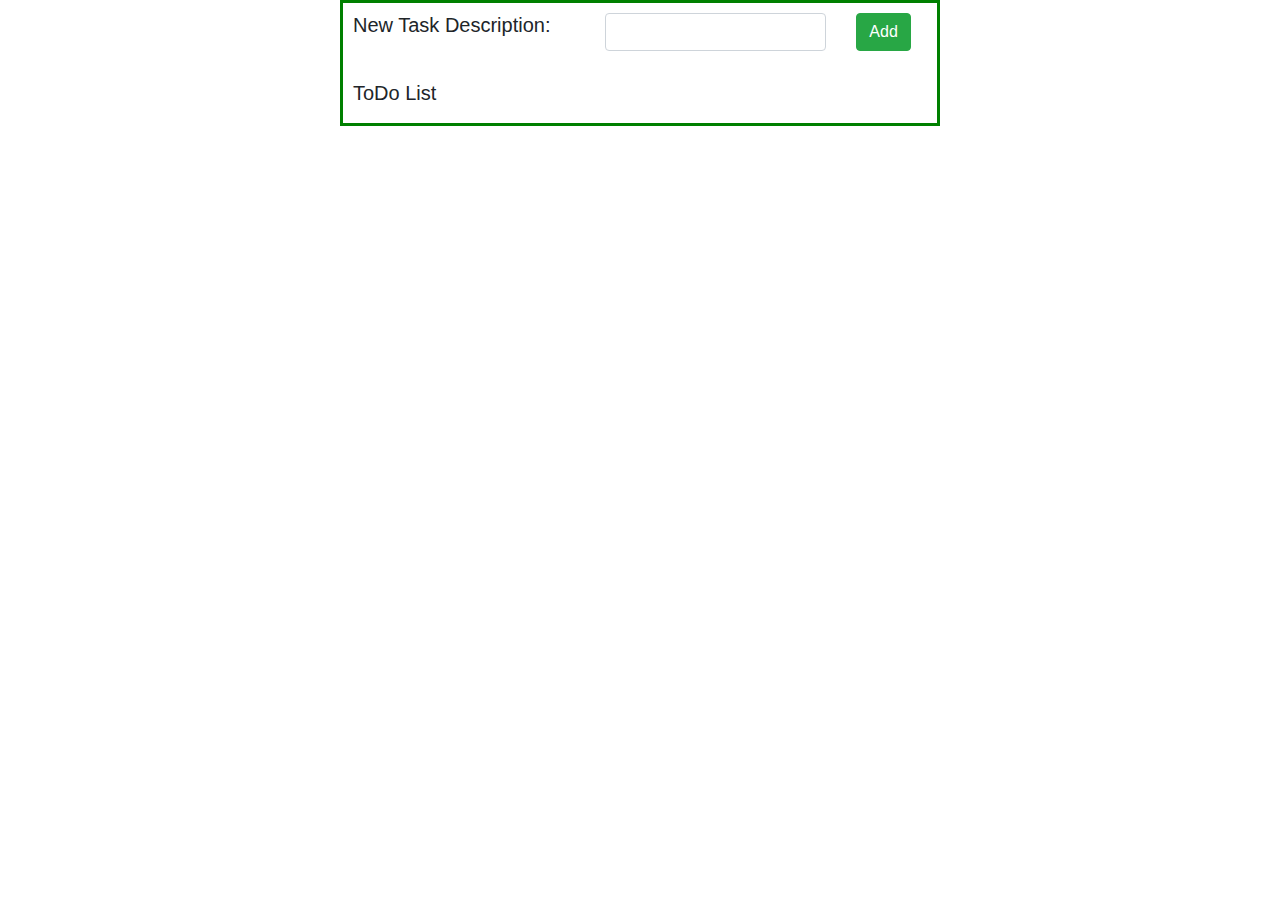
<file: 1_ajax/index.html>
<!DOCTYPE html>
<html lang="en">
<head>
    <meta charset="UTF-8">
    <meta http-equiv="X-UA-Compatible" content="IE=edge">
    <meta name="viewport" content="width=device-width, initial-scale=1">
    <title>Task List</title>
    <link href="bootstrap.css" rel="stylesheet">
</head>
<body>
  
  <div style = "margin:auto; width:600px; border:3px solid green; padding: 10px;">
        <div class="row">          
              <div class="col-5 small">
                <label for="newTask" class="h5">New Task Description:</label>
              </div>
              <div class="col-5 small">
                <form>
                  <input id="TaskDescription" type="text" class="form-control" >
                </form>
              </div>
              <div class="col-2 small">
                  <input id="addTask" type="button" class="btn btn-success" value ="Add" onClick ="AddTodo()" >
              </div>
        </div>
       
       
        <div class="row" style="padding-top:30px;">
          <div class="col-12 small">
            <h5> ToDo List</h5> 
          </div>
        </div>
        <div class="row">
          <div class="col-12 small">
            <div id="todo_table"></div>
          </div>        
        </div>
  </div>

  
 <script>
   
   //Load list of ToDos
   function LoadToDo() {
     
     let ret = fetch('todo.php');
	   ReadRespone(ret);
   }
   
   function AddTodo(){  
      let send_data = document.getElementById('TaskDescription').value ;
     
      let data_body = "add=" + send_data;
      let ret = fetch("todo.php", { 
	      method: "POST",
        body: data_body,   
	      headers:{"content-type": "application/x-www-form-urlencoded"} 
	      });
      document.getElementById('TaskDescription').value = "";
      ReadRespone (ret);
   }
   
   function DeleteTodo(id){  
      let data_body = "delete=" + id;
	    let ret = fetch("todo.php", { 
	      method: "POST",
        body: data_body,   
	      headers:{"content-type": "application/x-www-form-urlencoded"} 
	      });
      document.getElementById('TaskDescription').value = "";
      ReadRespone (ret);
   }
   
   function ReadRespone(ret){
     ret.then(
        response => {
          return response.text();
        }
      ).then(
        data => {
          result = JSON.parse(data);
          
          if(result!=null){
            var welcome = document.getElementById('todo_table');

            $table_string = "<table class='table'> <tr> <th> idTask </th> <th> Description </th> <th> Action </th></tr>";
            result.forEach((element) => {
              $table_string = $table_string 
                  + "<tr> <td>" + element["idTask"] 
                  +  "</td> <td>" + element['Description'] 
                  + "</td> <td> <input type='button' class='btn btn-danger btn-sm' value ='Delete' onClick = 'DeleteTodo("+ element["idTask"] +")' >  </td> </tr>";
            })

            $table_string = $table_string + "</table>"
            welcome.innerHTML = $table_string ; 
          }
        }
      );
   }
  
   window.addEventListener("load",LoadToDo());

</script>
  
</body>
</html>
</file>
